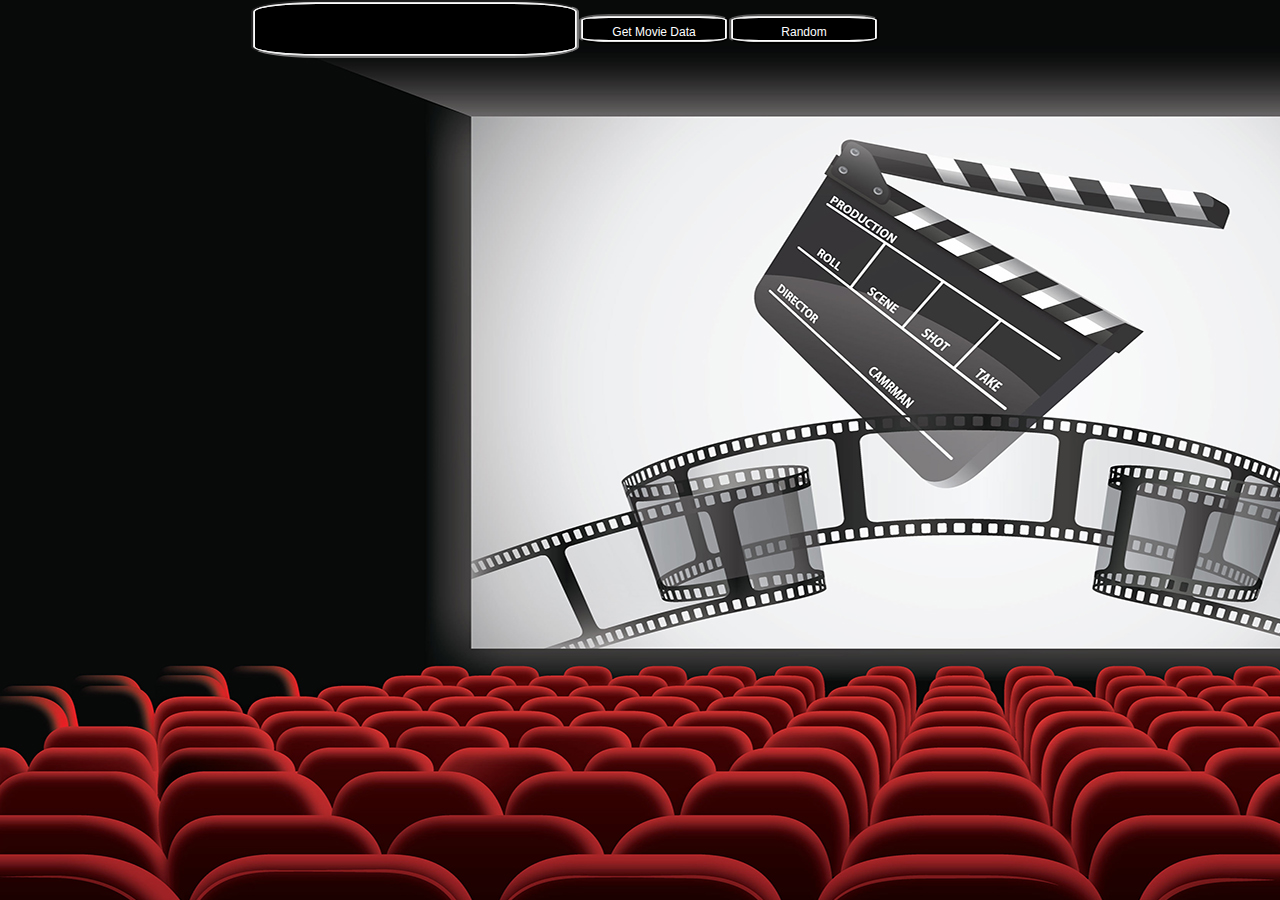
<file: index.html>
<!DOCTYPE html>
<html>
<head>
    <title>Movies in a Snap!</title>
    <link rel="stylesheet" href="style.css">
<meta name="viewport" content="width=device-width, initial-scale=1">
<link rel="stylesheet" href="http://www.w3schools.com/lib/w3.css">
    <script src="https://code.jquery.com/jquery-2.1.4.min.js"></script>
    <script type="text/javascript" src="http://www.youtube.com/player_api"></script>
    <script src="script.js"></script>
    <script type="text/javascript">  
  if (screen.width <= 800) {
    window.location = "mobile.html";
  }
</script>
</head>
<body>
<header>
    <h1 id="title">Movies in a Snap!</h1>
    Search: <input class="" id="search" size="30" type="text">
    <button class="" id="movieInfo">Get Movie Data</button>
    <button class="" id="random">Random</button>
    <button class="" id="vidBtn">Show Video</button>
</header>
<aside>
    <div id="divForQuote">
        
    </div>
    <div id="divForMovieInfo"></div>
</aside>
<main>
    <div id=divForLargeImage></div>
    <div id="divForImage"></div>
    <div id="divForTrailer">
        <iframe class="embedded-video-large" frameborder="0" allowfullscreen="1" title="YouTube video player" width="980" height="535" id="youTubeVid" frameborder="0" allowfullscreen="true" allowscriptaccess="always" style="width: 980px; height: 535px;"></iframe>
    </div>
    <div id="divForMusicPlayer">
        <img id="musicImg">
        <div id="artistName"></div><br>
        
        <div class="tune"><audio id="music1"></audio><div class="play" id="play1">play</div><div id="track1" class="track"></div></div>
        <div class="tune"><audio id="music2"></audio><div class="play" id="play2">play</div><div id="track2" class="track"></div></div>
        <div class="tune"><audio id="music3"></audio><div class="play" id="play3">play</div><div id="track3" class="track"></div></div>
        <div class="tune"><audio id="music4"></audio><div class="play" id="play4">play</div><div id="track4" class="track"></div></div>
        <div class="tune"><audio id="music5"></audio><div class="play" id="play5">play</div><div id="track5" class="track"></div></div>
        <div class="tune"><audio id="music6"></audio><div class="play" id="play6">play</div><div id="track6" class="track"></div></div>
        <div class="tune"><audio id="music7"></audio><div class="play" id="play7">play</div><div id="track7" class="track"></div></div>
        <div class="tune"><audio id="music8"></audio><div class="play" id="play8">play</div><div id="track8" class="track"></div></div>
        <div class="tune"><audio id="music9"></audio><div class="play" id="play9">play</div><div id="track9" class="track"></div></div>
        <div class="tune"><audio id="music10"></audio><div class="play" id="play10">play</div><div id="track10" class="track"></div></div>
    
    </div>
</main>
</body>
</html>
</file>
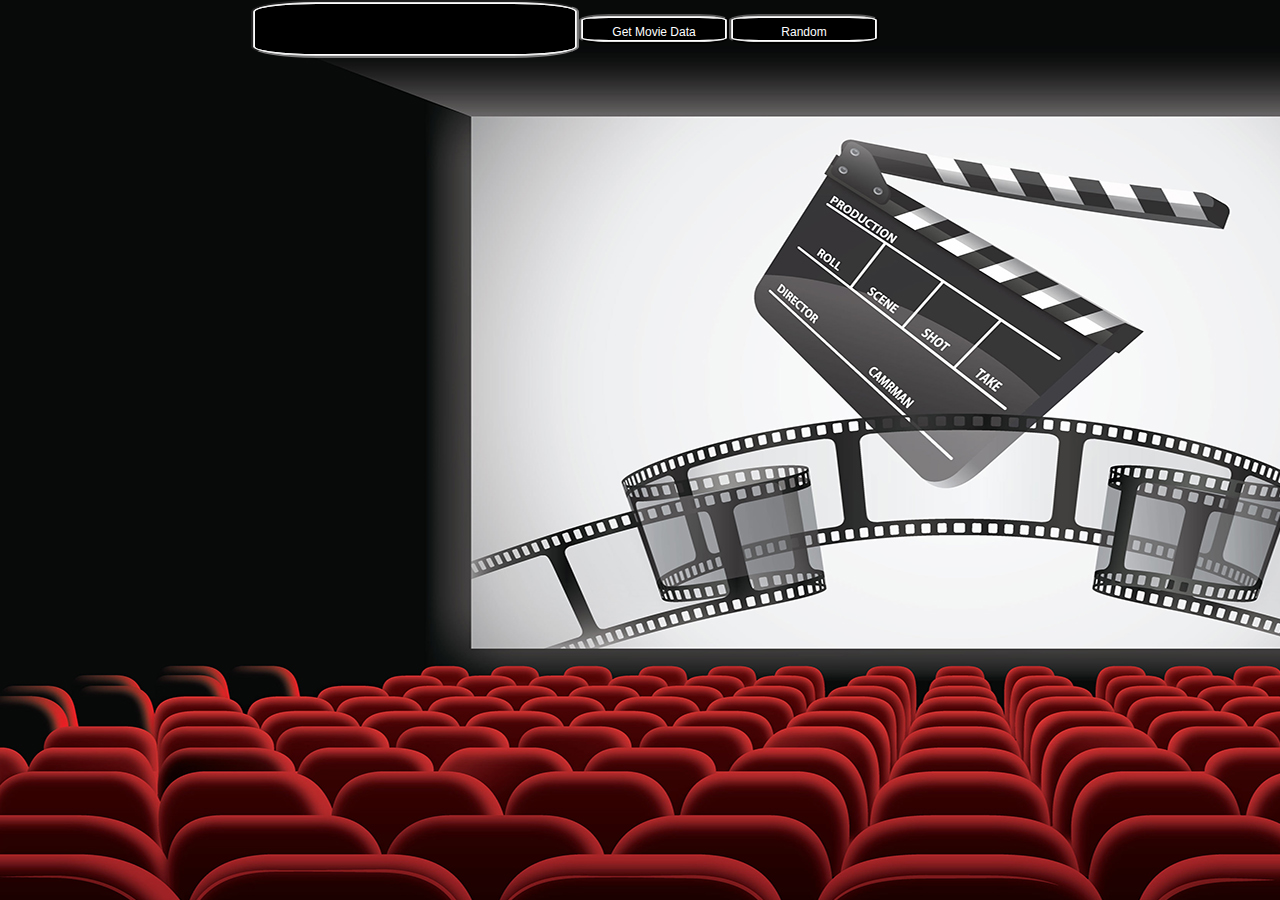
<file: mobile.html>
<!DOCTYPE html>
<html>
<head>
    <title>Movies in a Snap!</title>
    <link rel="stylesheet" href="mstyle.css">
<meta name="viewport" content="width=device-width, initial-scale=1">
<link rel="stylesheet" href="http://www.w3schools.com/lib/w3.css">
    <script src="https://code.jquery.com/jquery-2.1.4.min.js"></script>
    <script type="text/javascript" src="http://www.youtube.com/player_api"></script>
    <script src="mscript.js"></script>
    <script type="text/javascript">  
  if (screen.width > 800) {
    window.location = "index.html";
  }
</script>
</head>
<body>
<header>
    <h4>Movies In a Snap!</h4>
    
</header>
<aside>
    <div id="divForQuote"></div>
    <div id="divForMovieTitle"></div>
    <div id="divForMovieInfo"></div>
</aside>
<main>
    <div id=divForLargeImage></div>
    <div id="divForImage"></div>
    <div id="divForTrailer">
        <iframe class="embedded-video-large" frameborder="0" allowfullscreen="1" title="YouTube video player" width="376" height="206" id="youTubeVid" frameborder="0" allowfullscreen="true" allowscriptaccess="always" style="width: 376px; height: 206px;"></iframe>
    </div>
    <div id="divForMusicPlayer">
        <img id="musicImg"><br><br>
        
        <div class="tune"><audio id="music1"></audio><div class="play" id="play1">play</div></div>
    
    </div>
</main>
<footer>
Search: <input class="" id="search" size="30" type="text">
    <button class="" id="movieInfo">Get Movie Data</button>
    <button class="" id="random">Random</button>
    <button class="" id="vidBtn">Show Video</button>
</footer>
</body>
</html>
</file>
<file: style.css>
body{
    text-align: center;
    background-image: url('assets/background.jpg');
    background-repeat: no-repeat;
    background-size: 1920px 1080px;
    background-color: black; 
    font-size: 0px;
    margin: 0px;
    color: white;
            -webkit-user-select: none;
            -khtml-user-select: none;
            -moz-user-select: none;
            -o-user-select: none;
            user-select: none;
}
aside div {
	text-align: left;
	width: 250px;
	float: left;
	color: white;
}
header{
    color: white;
    text-align: center;
}
h1 {
    text-shadow: 2px 2px 8px #FF0000;
}
#divForMovieInfo {
	padding-left: 20px;
    position: fixed;
    top: 100px;
    left: 20px;
    width: 400px;
    transform: skewY(20deg);

}
#divForQuote {
    padding: 20px;
    position: fixed;
    width: 800px;
    top: 660px;
    left: 560px;
    background-color: black;
    border-color: white;
    text-align: center;
    border-radius: 25px;
    opacity: .5;
    visibility: hidden;

}
#divForLargeImage {
    visibility: hidden;
    position: fixed;
    left: 0px;
    top: 0px;
    height: 1080px;
    width: 1920px;
    z-index: 10;
    background-color: #000000;
    margin: auto;
}
#divForLargeImage img {
    width: 100%;
    height: auto;
  cursor: pointer;
}
#divForImage{
	margin-top: 0px;
    position: fixed;
    left: 470px;
    top: 115px;
}

#divForImage img {
	width: 980px;
	height: 535px;
  cursor: pointer;
}

#search {
	padding: 12px;
  color: #FFF;
  vertical-align: middle;
  width: 300px;
  height: 30px;
  text-align: left;
  line-height: 30px;
  font-size: 16px;
  position: relative;
  background-color: #000000;  
  -webkit-border-radius: 20%;
  -moz-border-radius: 20%;
  border-radius: 20%;
  -webkit-box-shadow: inset 0 0 0 1px #ddd, inset 0 0 0 2px #fff,inset 0 0 0 2px #ddd;
  box-shadow: inset 0 0 0 1px #ddd, inset 0 0 0 2px #fff,inset 0 0 0 2px #ddd;
    -webkit-transition: all .2s ease;
    transition: all .2s ease;
}

#artistName {
    text-shadow: 2px 2px 8px #FF0000;
}

#divForTrailer{
    position: fixed;
    left: 470px;
    top: 115px;
    visibility: hidden;
}
#divForMusicPlayer{
    position: fixed;
    top: 100px;
    left: 1500px;
    padding: 20px;
    width: 400px;
    visibility: hidden;
}
#divForMusicPlayer img {
    width: 150px;
}
div.tune {
  vertical-align: middle;
  display: block;
}

div.track {
    font-size: 14px;
    width: 300px;
    height: 20px;
    position: fixed;
    left: 1600px;
    text-align: left;
    display: inline-block;
  vertical-align: middle;
  float: left;
   overflow: hidden;
   text-overflow: ellipsis;
}


div.play {
  color: #FFF;
  vertical-align: middle;
  display: inline-block;
    position: fixed;
    right: 160px;
  width: 60px;
  height: 30px;
  text-align: center;
  line-height: 30px;
  font-size: 12px;
  cursor: pointer;
  position: relative;
  background-color: #000000;  
  -webkit-border-radius: 20%;
  -moz-border-radius: 20%;
  border-radius: 20%;
  -webkit-box-shadow: inset 0 0 0 1px #ddd, inset 0 0 0 2px #fff,inset 0 0 0 2px #ddd;
  box-shadow: inset 0 0 0 1px #ddd, inset 0 0 0 2px #fff,inset 0 0 0 2px #ddd;
    -webkit-transition: all .2s ease;
    transition: all .2s ease;
}

div.play:hover,
div.play.active {
  -webkit-box-shadow: inset 0 0 0 0 #CD391F, inset 0 0 0 0 #fff,inset 0 0 0 0px #cd3920;
  -moz-box-shadow: inset 0 0 0 0 #CD391F, inset 0 0 0 0 #fff,inset 0 0 0 0px #cd3920;
  box-shadow: inset 0 0 0 0 #CD391F, inset 0 0 0 0 #fff,inset 0 0 0 0px #cd3920;
  color: #fff;
  background-color: rgb(111,22,24);
}


button {
  color: #FFF;
  vertical-align: middle;
    right: 160px;
  width: 150px;
  height: 30px;
  text-align: center;
  line-height: 30px;
  font-size: 12px;
  cursor: pointer;
  background-color: #000000;  
  -webkit-border-radius: 20%;
  -moz-border-radius: 20%;
  border-radius: 20%;
  -webkit-box-shadow: inset 0 0 0 1px #ddd, inset 0 0 0 2px #fff,inset 0 0 0 2px #ddd;
  box-shadow: inset 0 0 0 1px #ddd, inset 0 0 0 2px #fff,inset 0 0 0 2px #ddd;
    -webkit-transition: all .2s ease;
    transition: all .2s ease;
}

button:hover {
  -webkit-box-shadow: inset 0 0 0 0 #CD391F, inset 0 0 0 0 #fff,inset 0 0 0 0px #cd3920;
  -moz-box-shadow: inset 0 0 0 0 #CD391F, inset 0 0 0 0 #fff,inset 0 0 0 0px #cd3920;
  box-shadow: inset 0 0 0 0 #CD391F, inset 0 0 0 0 #fff,inset 0 0 0 0px #cd3920;
  color: #fff;
  background-color: rgb(111,22,24);
}
</file>
<file: mstyle.css>
body{
    text-align: center;
    background-image: url('assets/backgroundsm.jpg');
    background-repeat: no-repeat;
    background-size: 736px 414px;
    background-color: black; 
    font-size: 0px;
    margin: 0px;
    color: white;
            -webkit-user-select: none;
            -khtml-user-select: none;
            -moz-user-select: none;
            -o-user-select: none;
            user-select: none;
}
aside div {
	text-align: left;
	width: 180px;
	float: left;
	color: white;
}
footer{
    position: fixed;
    left: 25px;
    bottom: 5px;
    color: white;
    text-align: center;
}
h4, h3 {
    text-shadow: 2px 2px 8px #FF0000;
}
#divForMovieTitle {
  position: fixed;
  top: 10px;
  left: 180px;
  text-align: center;

}
#divForMovieInfo {
	padding-left: 5px;
    position: fixed;
    top: 50px;
    left: 5px;
    width: 150px;
    transform: skewY(20deg);

}
#divForQuote {
    padding: 5px;
    font-size: 10px;
    position: fixed;
    width: 350px;
    top: 280px;
    left: 190px;
    height: 80px;
    background-color: black;
    border-color: white;
    text-align: center;
    border-radius: 25px;
    opacity: .5;
    visibility: hidden;

}
#divForLargeImage {
    visibility: hidden;
    position: fixed;
    left: 0px;
    top: 0px;
    height: 736px;
    width: 414px;
    z-index: 10;
    background-color: #000000;
    margin: auto;
}
#divForLargeImage img {
    width: 100%;
    height: auto;
}
#divForImage{
	margin-top: 0px;
    position: fixed;
    left: 180px;
    top: 70px;
}

#divForImage img {
	width: 376px;
	height: 206px;
}

#search {
	padding: 12px;
  color: #FFF;
  vertical-align: middle;
  width: 150px;
  height: 30px;
  text-align: left;
  line-height: 30px;
  font-size: 10px;
  position: relative;
  background-color: #000000;  
  -webkit-border-radius: 20%;
  -moz-border-radius: 20%;
  border-radius: 20%;
  -webkit-box-shadow: inset 0 0 0 1px #ddd, inset 0 0 0 2px #fff,inset 0 0 0 2px #ddd;
  box-shadow: inset 0 0 0 1px #ddd, inset 0 0 0 2px #fff,inset 0 0 0 2px #ddd;
    -webkit-transition: all .2s ease;
    transition: all .2s ease;
}

#artistName {
    text-shadow: 2px 2px 8px #FF0000;
}

#divForTrailer{
    position: fixed;
    left: 180px;
    top: 70px;
    visibility: hidden;
}
#tune {
}
#divForMusicPlayer{
    position: fixed;
    top: 70px;
    right: 2px;
    padding: 5px;
    width: 160px;
    visibility: hidden;
    text-align: center;
}
#divForMusicPlayer img {
    width: 100px;
}
div.tune {
  vertical-align: middle;
  display: block;
  position: fixed;
  top: 200px;
  right: 30px;
}

div.track {
    font-size: 14px;
    width: 300px;
    height: 20px;
    position: fixed;
    right: 30px;
    text-align: left;
    display: inline-block;
  vertical-align: middle;
  float: left;
   overflow: hidden;
   text-overflow: ellipsis;
}


div.play {
  color: #FFF;
  vertical-align: middle;
  display: inline-block;
    position: fixed;
    right: 20px;
  width: 60px;
  height: 30px;
  text-align: center;
  line-height: 30px;
  font-size: 12px;
  cursor: pointer;
  position: relative;
  background-color: #000000;  
  -webkit-border-radius: 20%;
  -moz-border-radius: 20%;
  border-radius: 20%;
  -webkit-box-shadow: inset 0 0 0 1px #ddd, inset 0 0 0 2px #fff,inset 0 0 0 2px #ddd;
  box-shadow: inset 0 0 0 1px #ddd, inset 0 0 0 2px #fff,inset 0 0 0 2px #ddd;
    -webkit-transition: all .2s ease;
    transition: all .2s ease;
}

div.play.active {
  -webkit-box-shadow: inset 0 0 0 0 #CD391F, inset 0 0 0 0 #fff,inset 0 0 0 0px #cd3920;
  -moz-box-shadow: inset 0 0 0 0 #CD391F, inset 0 0 0 0 #fff,inset 0 0 0 0px #cd3920;
  box-shadow: inset 0 0 0 0 #CD391F, inset 0 0 0 0 #fff,inset 0 0 0 0px #cd3920;
  color: #fff;
  background-color: rgb(111,22,24);
}

button {
  color: #FFF;
  vertical-align: middle;
    right: 160px;
  width: 150px;
  height: 30px;
  text-align: center;
  line-height: 30px;
  font-size: 12px;
  cursor: pointer;
  background-color: #000000;  
  -webkit-border-radius: 20%;
  -moz-border-radius: 20%;
  border-radius: 20%;
  -webkit-box-shadow: inset 0 0 0 1px #ddd, inset 0 0 0 2px #fff,inset 0 0 0 2px #ddd;
  box-shadow: inset 0 0 0 1px #ddd, inset 0 0 0 2px #fff,inset 0 0 0 2px #ddd;
    -webkit-transition: all .2s ease;
    transition: all .2s ease;
}
</file>
